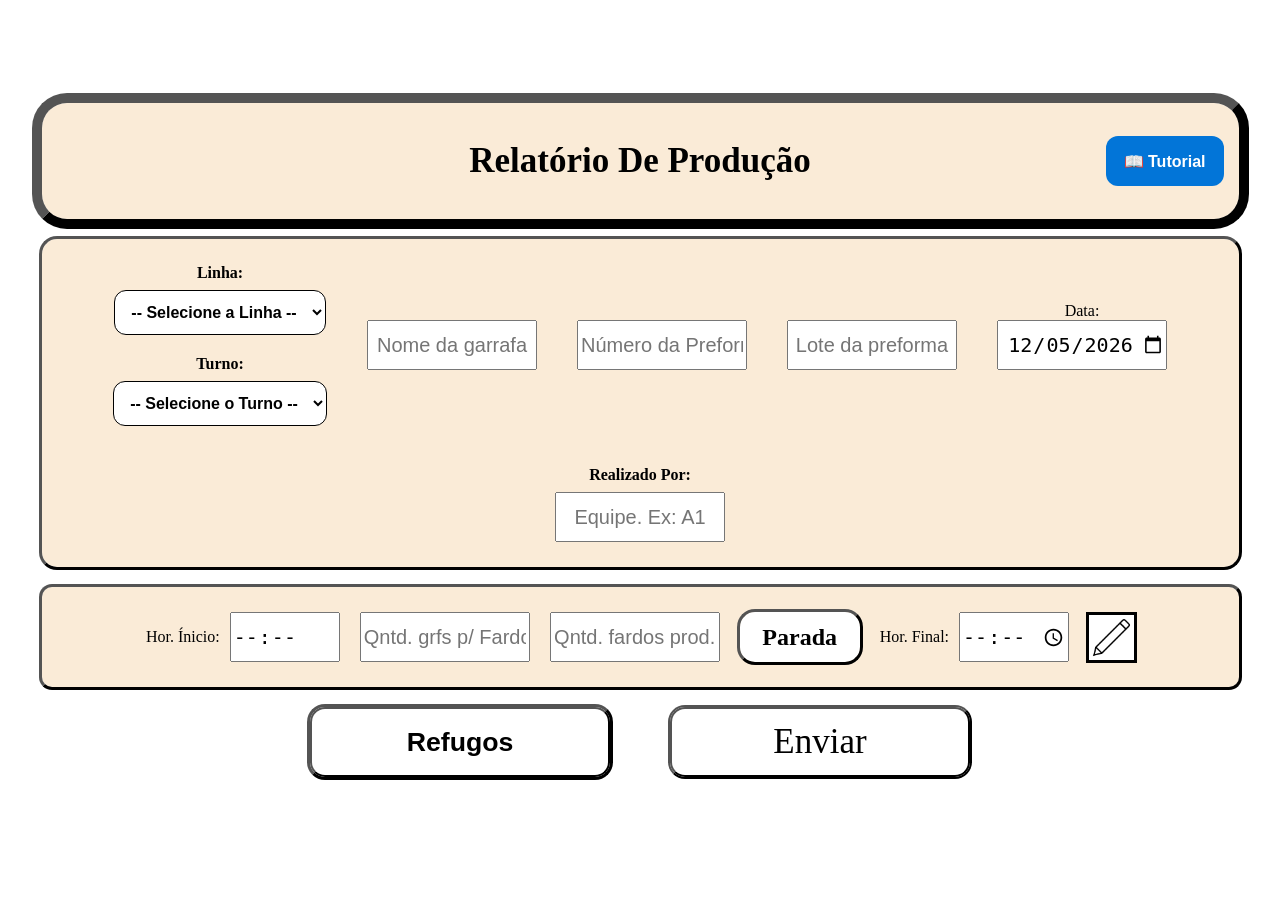
<file: index.html>
<!DOCTYPE html>
<html lang="en">

<head>
    <meta charset="UTF-8">
    <meta name="viewport" content="width=device-width, initial-scale=1.0">
    <title>Relatório Produção</title>
    <link rel="stylesheet" href="style.css">
    <script src="script.js" defer></script>
</head>

<body class="body">

    <div id="meu-modal-refugo" class="modal-refugo" style="display:none;">
        <form id="form-refugo" onsubmit="enviarRefugo(event)">
            <div class="modal-conteudo">
                <h2>Refugos</h2>
                <label for="input-refugo">KG de Refugo Garrafa:</label>
                <input type="text" id="input-refugo-grf" name="quantidade_refugo_grf" min="0" required>
                <label for="input-refugo">KG de Refugo Preforma:</label>
                <input type="text" id="input-refugo-prf" name="quantidade_refugo_prf" min="0" required>
                <label for="select-Linha-rfg">Linha:</label>
                <select id="select-Linha-rfg" name="linha" required="">
                    <option value="">-- Selecione a Linha --</option>
                    <option value="Linha 1">Linha 1</option>
                    <option value="Linha 2">Linha 2</option>
                    <option value="Linha 3">Linha 3</option>
                    <option value="Linha 4">Linha 4</option>
                    <option value="Linha 5">Linha 5</option>
                    <option value="Linha 6">Linha 6</option>
                    <option value="Linha 7">Linha 7</option>
                    <option value="Linha 8">Linha 8</option>
                    <option value="Linha 9">Linha 9</option>
                    <option value="Linha 10">Linha 10</option>
                    <option value="Linha 11">Linha 11</option>
                    <option value="Linha 12">Linha 12</option>
                    <option value="Linha 14">Linha 14</option>
                </select>
                <label for="input-turno-refugo">Turno:</label>
                <select id="input-turno-refugo" name="turno_refugo" required>
                    <option value="">-- Selecione o Turno --</option>
                    <option value="A">Turno A</option>
                    <option value="B">Turno B</option>
                    <option value="C">Turno C</option>
                    <option value="D">Turno D</option>
                </select>
                <div class="b-space">
                    <button type="button" class="modal-btn" onclick="fecharModalRefugo()">Cancelar</button>
                    <button type="submit" class="modal-btn">Enviar</button>
                </div>
            </div>
        </form>
    </div>

    <div id="Rascunho">
        <div class="rascunho-conteudo">
            Total de Paletes: <span id="num-tracos">0</span>
            <div id="container-marcas"></div>
            <div class="campo-btn">
                <button id="btn-adicionar" class="btn">Adicionar Traço</button>
                <button id="btn-resetar" class="btn">Desfazer</button>
            </div>
            <button type="button" class="modal-btn"
                onclick="document.getElementById('Rascunho').style.display='none'">Fechar</button>
        </div>
    </div>

    <!-- Cabeçalho com o botão de Tutorial -->
    <div class="head">
        <h1>Relatório De Produção</h1>
        <button type="button" class="btn-tutorial" onclick="abrirModalTutorial()">📖 Tutorial</button>
    </div>

    <!-- =================================================================== -->
    <!-- MODAL DE TUTORIAL COM VÍDEOS LOCAIS -->
    <!-- =================================================================== -->
    <div id="modal-tutorial" class="modal-tutorial" style="display: none;">
        <div class="modal-tutorial-conteudo">
            <span class="fechar-tutorial" onclick="fecharModalTutorial()">&times;</span>
            <h2>Central de Tutoriais</h2>

            <div class="tutorial-container">
                <!-- Menu Lateral / Lista de Opções -->
                <div class="tutorial-lista">
                    <button class="tutorial-item active"
                        onclick="carregarVideoLocal('videos/Preencher-cabeçalho.mp4', 'Como preencher o Relatório de Produção', this)">
                        1. Preencher Cabeçalho
                    </button>
                    <button class="tutorial-item"
                        onclick="carregarVideoLocal('videos/Fazer-apontamento.mp4', 'Como registrar produção de Máquina', this)">
                        2. Registrar Produção e parada de almoço/janta
                    </button>
                    <button class="tutorial-item"
                        onclick="carregarVideoLocal('videos/Registrar-parada.mp4', 'Lançamento de Paradas', this)">
                        3. Registrar Parada
                    </button>
                    <button class="tutorial-item"
                        onclick="carregarVideoLocal('videos/Registrar-refugo.mp4', 'Lançamento de Refugos de Garrafa e Preforma', this)">
                        4. Lançar Refugos
                    </button>
                </div>

                <!-- Player de Vídeo HTML5 -->
                <div class="tutorial-player">
                    <h3 id="tutorial-titulo-video">Como preencher o Relatório de Produção</h3>
                    <div class="video-wrapper">
                        <video id="player-tutorial" controls preload="metadata">
                            <source id="source-tutorial" src="videos/Preencher-cabeçalho.mp4    " type="video/mp4">
                            O seu navegador não suporta a exibição de vídeos.
                        </video>
                    </div>
                </div>
            </div>
        </div>
    </div>

    <form id="form-produção" onsubmit="enviarParaPlanilha(event)" oninput="salvarRascunhoCampos()">

        <div class="input-garrafa">
            <div class="campo-grupo">
                <label for="select-Linha">Linha:</label>
                <select id="select-Linha" name="linha" required="">
                    <option value="">-- Selecione a Linha --</option>
                    <option value="Linha 1">Linha 1</option>
                    <option value="Linha 2">Linha 2</option>
                    <option value="Linha 3">Linha 3</option>
                    <option value="Linha 4">Linha 4</option>
                    <option value="Linha 5">Linha 5</option>
                    <option value="Linha 6">Linha 6</option>
                    <option value="Linha 7">Linha 7</option>
                    <option value="Linha 8">Linha 8</option>
                    <option value="Linha 9">Linha 9</option>
                    <option value="Linha 10">Linha 10</option>
                    <option value="Linha 11">Linha 11</option>
                    <option value="Linha 12">Linha 12</option>
                    <option value="Linha 14">Linha 14</option>
                </select>
                <label for="select-turno">Turno:</label>
                <select id="select-turno" name="turno_trabalho" required="">
                    <option value="">-- Selecione o Turno --</option>
                    <option value="A">Turno A</option>
                    <option value="B">Turno B</option>
                    <option value="C">Turno C</option>
                    <option value="D">Turno D</option>
                </select>
            </div>
            <input type="text" id="input-garrafa" name="input-garrafa" placeholder="Nome da garrafa" required="">
            <input type="text" id="input-preforma" name="quantidade_preforma" placeholder="Número da Preforma"
                required="">
            <input type="text" id="input-lote-preforma" name="input-lote-preforma" placeholder="Lote da preforma"
                required="">
            <div class="data">
                <label for="input-data">Data:</label>
                <input type="date" id="input-data" name="data" required="">
            </div>

            <div class="realizado">
                <label for="realizado_por">Realizado Por:</label>
                <input type="text" id="input-name" name="realizado_por" placeholder="Equipe. Ex: A1" required="">
            </div>
        </div>

        <div class="info-space">
            <div id="grupo-motivo-parada" class="linha-info" style="display:none;">
                <input type="text" id="input-motivo-parada" name="motivo_parada_texto" readonly>
                <input type="hidden" id="input-motivo-codigo" name="defeito_selected" value="">
                <span id="btn-limpar-motivo" title="Remover parada" style="cursor:pointer;">✕</span>
            </div>
            <div class="linha-info">
                <div class="linha-horario">
                    <label for="input-das">Hor. Ínicio:</label>
                    <input type="time" id="input-das" name="hora_das" readonly required="">
                </div>
                <div id="grupo-quantidades" class="linha-info">
                    <input type="text" id="input-qntd-p-fardo" name="qntd-p-fardo" placeholder="Qntd. grfs p/ Fardo"
                        required="">
                    <input type="text" id="input-qntd-fardo" name="qntd-fardo" placeholder="Qntd. fardos prod."
                        required="">
                </div>
                <div class="parada" onclick="validarEIrParaParada()" style="cursor: pointer;">
                    <h2>Parada</h2>
                </div>
                <div class="linha-horario">
                    <label for="input-ate">Hor. Final:</label>
                    <input type="time" id="input-ate" name="hora_ate" required="">
                </div>
                <div class="b-rascunho" onclick="abrirRascunho()" style="cursor: pointer;">
                    <img src="Img/Pencil.png" alt="Rascunho" style="width: 100%; height: 100%;">
                </div>
            </div>
        </div>

        <div class="b-space">
            <button type="button" class="back" onclick="abrirModalRefugo()">
                <h1>Refugos</h1>
            </button>
            <button type="submit" class="send">Enviar</button>
        </div>
    </form>

</body>

</html>
</file>
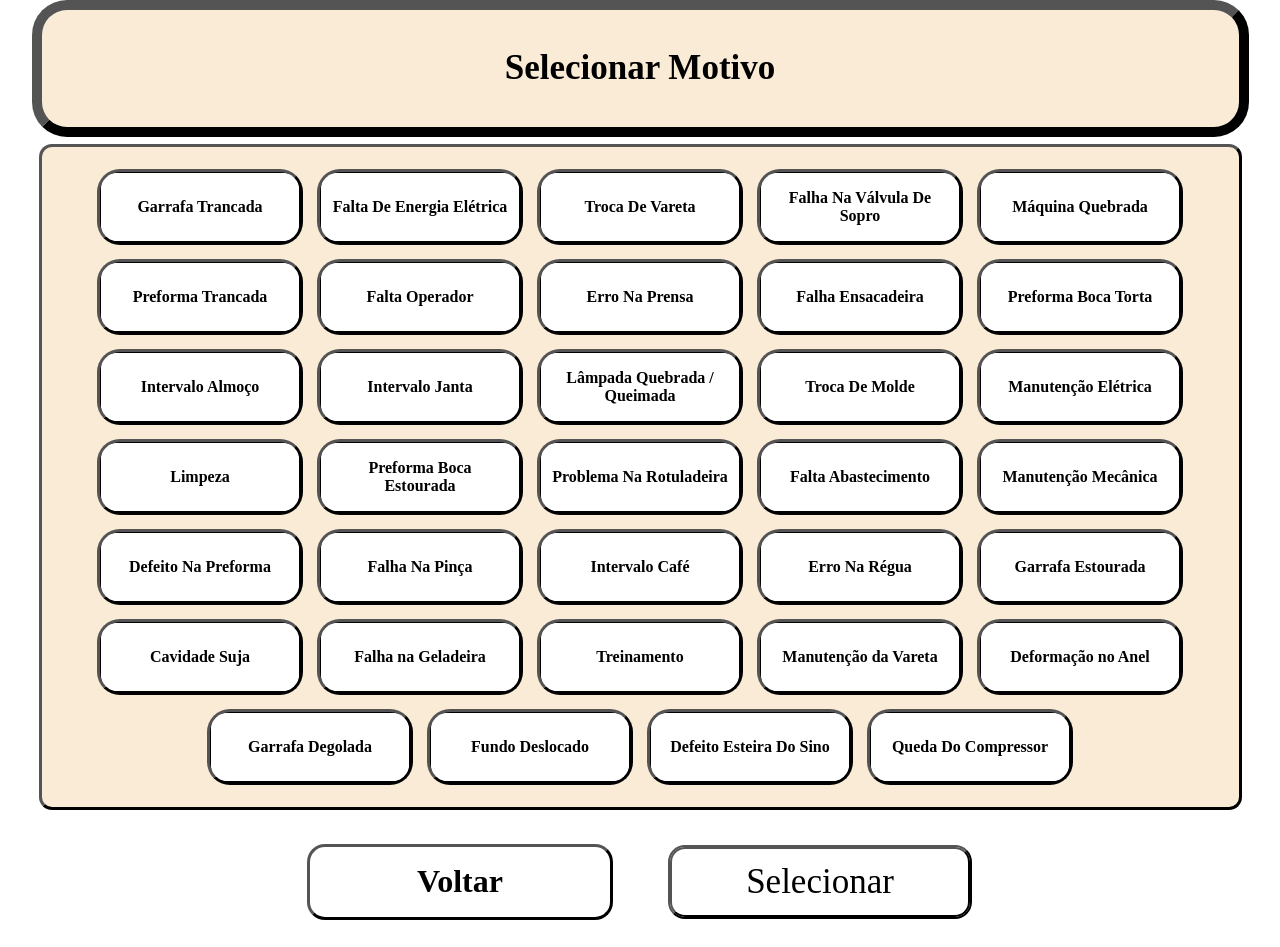
<file: selecionar_motivo.html>
<html lang="pt-br"><head>
    <meta charset="UTF-8">
    <meta name="viewport" content="width=device-width, initial-scale=1.0">
    <title>Selecionar Motivo</title>
    <link rel="stylesheet" href="style.css">
</head>
<body class="body">
    <!--cabeçalho-->
    <div class="head">
        <h1>Selecionar Motivo</h1>
    </div>
    <!--Botões Paradas-->
    <div class="b-parada">
        <div class="b"><input type="radio" id="parada-1" name="motivo_parada" value="1" data-descricao="GARRAFA TRANCADA"><label for="parada-1">Garrafa Trancada</label></div>
        <div class="b"><input type="radio" id="parada-2" name="motivo_parada" value="2" data-descricao="FALTA DE ENERGIA ELÉTRICA"><label for="parada-2">Falta De Energia Elétrica</label></div>
        <div class="b"><input type="radio" id="parada-3" name="motivo_parada" value="3" data-descricao="TROCA DE VARETA"><label for="parada-3">Troca De Vareta</label></div>
        <div class="b"><input type="radio" id="parada-4" name="motivo_parada" value="4" data-descricao="FALHA NA VÁLVULA DE SOPRO"><label for="parada-4">Falha Na Válvula De Sopro</label></div>
        <div class="b"><input type="radio" id="parada-5" name="motivo_parada" value="5" data-descricao="MÁQUINA QUEBRADA"><label for="parada-5">Máquina Quebrada</label></div>
        <div class="b"><input type="radio" id="parada-6" name="motivo_parada" value="6" data-descricao="PREFORMA TRANCADA"><label for="parada-6">Preforma Trancada</label></div>
        <div class="b"><input type="radio" id="parada-7" name="motivo_parada" value="7" data-descricao="FALTA OPERADOR"><label for="parada-7">Falta Operador</label></div>
        <div class="b"><input type="radio" id="parada-8" name="motivo_parada" value="8" data-descricao="ERRO NA PRENSA"><label for="parada-8">Erro Na Prensa</label></div>
        <div class="b"><input type="radio" id="parada-9" name="motivo_parada" value="9" data-descricao="FALHA ENSACADEIRA"><label for="parada-9">Falha Ensacadeira</label></div>
        <div class="b"><input type="radio" id="parada-10" name="motivo_parada" value="10" data-descricao="PREFORMA BOCA TORTA"><label for="parada-10">Preforma Boca Torta</label></div>
        <div class="b"><input type="radio" id="parada-11" name="motivo_parada" value="11" data-descricao="INTERVALO ALMOÇO"><label for="parada-11">Intervalo Almoço</label></div>
        <div class="b"><input type="radio" id="parada-12" name="motivo_parada" value="12" data-descricao="INTERVALO JANTA"><label for="parada-12">Intervalo Janta</label></div>
        <div class="b"><input type="radio" id="parada-13" name="motivo_parada" value="13" data-descricao="LÂMPADA QUEBRADA / QUEIMADA"><label for="parada-13">Lâmpada Quebrada / Queimada</label></div>
        <div class="b"><input type="radio" id="parada-14" name="motivo_parada" value="14" data-descricao="TROCA DE MOLDE"><label for="parada-14">Troca De Molde</label></div>
        <div class="b"><input type="radio" id="parada-15" name="motivo_parada" value="15" data-descricao="MANUTENÇÃO ELÉTRICA"><label for="parada-15">Manutenção Elétrica</label></div>
        <div class="b"><input type="radio" id="parada-16" name="motivo_parada" value="16" data-descricao="LIMPEZA"><label for="parada-16">Limpeza</label></div>
        <div class="b"><input type="radio" id="parada-17" name="motivo_parada" value="17" data-descricao="PREFORMA BOCA ESTOURADA"><label for="parada-17">Preforma Boca Estourada</label></div>
        <div class="b"><input type="radio" id="parada-18" name="motivo_parada" value="18" data-descricao="PROBLEMA NA ROTULADEIRA"><label for="parada-18">Problema Na Rotuladeira</label></div>
        <div class="b"><input type="radio" id="parada-19" name="motivo_parada" value="19" data-descricao="FALTA ABASTECIMENTO"><label for="parada-19">Falta Abastecimento</label></div>
        <div class="b"><input type="radio" id="parada-20" name="motivo_parada" value="20" data-descricao="MANUTENÇÃO MECÂNICA"><label for="parada-20">Manutenção Mecânica</label></div>
        <div class="b"><input type="radio" id="parada-21" name="motivo_parada" value="21" data-descricao="DEFEITO NA PREFORMA"><label for="parada-21">Defeito Na Preforma</label></div>
        <div class="b"><input type="radio" id="parada-22" name="motivo_parada" value="22" data-descricao="FALHA NA PINÇA"><label for="parada-22">Falha Na Pinça</label></div>
        <div class="b"><input type="radio" id="parada-23" name="motivo_parada" value="23" data-descricao="INTERVALO CAFÉ"><label for="parada-23">Intervalo Café</label></div>
        <div class="b"><input type="radio" id="parada-24" name="motivo_parada" value="24" data-descricao="ERRO NA RÉGUA"><label for="parada-24">Erro Na Régua</label></div>
        <div class="b"><input type="radio" id="parada-25" name="motivo_parada" value="25" data-descricao="GARRAFA ESTOURADA"><label for="parada-25">Garrafa Estourada</label></div>
        <div class="b"><input type="radio" id="parada-26" name="motivo_parada" value="26" data-descricao="CAVIDADE SUJA"><label for="parada-26">Cavidade Suja</label></div>
        <div class="b"><input type="radio" id="parada-27" name="motivo_parada" value="27" data-descricao="FALHA NA GELADEIRA"><label for="parada-27">Falha na Geladeira</label></div>
        <div class="b"><input type="radio" id="parada-28" name="motivo_parada" value="28" data-descricao="TREINAMENTO"><label for="parada-28">Treinamento</label></div>
        <div class="b"><input type="radio" id="parada-29" name="motivo_parada" value="29" data-descricao="MANUTENÇÃO DA VARETA"><label for="parada-29">Manutenção da Vareta</label></div>
        <div class="b"><input type="radio" id="parada-30" name="motivo_parada" value="30" data-descricao="DEFORMAÇÃO NO ANEL"><label for="parada-30">Deformação no Anel</label></div>
        <div class="b"><input type="radio" id="parada-31" name="motivo_parada" value="31" data-descricao="GARRAFA DEGOLADA"><label for="parada-31">Garrafa Degolada</label></div>
        <div class="b"><input type="radio" id="parada-32" name="motivo_parada" value="32" data-descricao="FUNDO DESLOCADO"><label for="parada-32">Fundo Deslocado</label></div>
        <div class="b"><input type="radio" id="parada-33" name="motivo_parada" value="33" data-descricao="ESTEIRA SINO"><label for="parada-33">Defeito Esteira Do Sino</label></div>
        <div class="b"><input type="radio" id="parada-34" name="motivo_parada" value="34" data-descricao="QUEDA COMPRESSOR"><label for="parada-34">Queda Do Compressor</label></div>
    </div>
    <div class="b-space">
    <a href="index.html" style="text-decoration: none;"><div class="back"><h1>Voltar</h1></div></a>
    <button type="button" id="btn-selecionar" class="send">Selecionar</button>

<script>
    document.getElementById('btn-selecionar').addEventListener('click', function() {
        const opcaoSelecionada = document.querySelector('input[name="motivo_parada"]:checked');

        if (!opcaoSelecionada) {
            alert("Selecione uma parada antes de continuar.");
            return;
        }

        const codigoParada = opcaoSelecionada.value;
        const descricaoParada = opcaoSelecionada.getAttribute('data-descricao');

        // Salva o motivo selecionado para o formulário principal usar
        localStorage.setItem('parada_codigo', codigoParada);
        localStorage.setItem('parada_descricao', descricaoParada);

        // Volta para o formulário principal
        window.location.href = "index.html"; // ajuste o nome do arquivo do formulário principal se for diferente
    });
</script>

</body>
</html>
</file>
<file: style.css>
.body {
  margin: 0;
  padding: 10px;
  display: flex;
  flex-direction: column;
  align-items: center; 
  justify-content: center;
  min-height: 100vh;
  box-sizing: border-box;
}
.btn {
      font-size: 16px;
      cursor: pointer;
      height: 30px;
      width: 190px;
    }

/*cabeçalho*/
.head {
    height: auto;
    min-height: 10%;
    width: 95%;
    max-width: 1395px;
    padding: 15px;
    outline-width: 10px;
    outline-style: outset;
    border-radius: 25px;
    background-color: antiquewhite;
    display: flex;
    justify-content: right;
    align-items: center;
    box-sizing: border-box;
}

.head button {
  position: absolute;
}

.head h1 {
    margin-left: auto;
    margin-right: auto;
    justify-content: center;
    font-size: 35px;
    text-align: center;
}

.head a {
    text-decoration: none;
    color: black;
    display: flex;
    justify-content: left;
    width: 100%;
    max-width: 150px; /* Garante tamanho idêntico para os dois links */
}

/*botão individual*/
.b {
    display: flex;
    width: 200px; 
    margin: 0; 
    height: 70px;
    background-color: whitesmoke;
    border-radius: 20px;
    outline-style: outset;
    justify-content: center;
    align-items: center;
    box-sizing: border-box;
}

.b input[type="radio"] {
  position: absolute;
  opacity: 0;
  width: 0;
  height: 0;
}

.b label {
  display: flex;
  align-items: center;
  justify-content: center;
  padding: 10px;
  width: 100%;
  height: 100%;
  border: 1px solid #000;
  border-radius: 15px;
  cursor: pointer;
  text-align: center;
  font-weight: bold;
  background-color: #fff;
  box-sizing: border-box;
}

.b input[type="radio"]:checked + label {
  background-color: rgb(210, 210, 210);
  border-color: #0056b3;
}

.info-space {
    height: auto;
    min-height: 100px;
    width: 95%;
    max-width: 1395px;
    margin: 20px auto;
    border-radius: 10px;
    outline-style: outset;
    background-color: antiquewhite;
    padding: 25px;
    box-sizing: border-box; 
    display: flex;
    flex-direction: row;
    flex-wrap: wrap;
    gap: 20px;
    justify-content: center;
    align-items: center;
    align-content: center;
}

.info-space a {
    text-decoration: none;
    color: black;
    text-align: center;
    display: flex;
    justify-content: center;
}

/*botão enviar*/
.send {
    margin: 0; 
    width: 100%;
    max-width: 300px;
    height: 70px;
    background-color: rgb(255, 255, 255);
    border-radius: 15px;
    outline-style: outset;
    outline-width: 2px;
    outline-color: black;
    align-items: center;
    justify-content: center;
    display: flex;
    font-family: 'Times New Roman', Times, serif;
    font-size: 35px;
    cursor: pointer;
    box-sizing: border-box;
}

.back {
    margin: 0; 
    width: 100%;
    max-width: 300px;
    min-width: 200px;
    height: 70px;
    background-color: rgb(255, 255, 255);
    border-radius: 15px;
    outline-style: outset;
    outline-color: black;
    align-items: center;    
    justify-content: center;
    display: flex;
    cursor: pointer;
    box-sizing: border-box;
}

.parada {
  margin: 0; 
    width: 100%;
    max-width: 120px;
    min-width: 120px;
    height: 50px;
    background-color: rgb(255, 255, 255);
    border-radius: 15px;
    outline-style: outset;
    outline-color: black;
    align-items: center;    
    justify-content: center;
    display: flex;
    cursor: pointer;
    box-sizing: border-box;
}

/*área botões Voltar e Enviar - CORRIGIDO: Centraliza a dupla de botões perfeitamente no tablet */
.b-space {
    height: auto;
    width: 95%;
    max-width: 1395px;
    margin: 20px auto;
    display: flex;
    flex-direction: row;
    flex-wrap: wrap; 
    gap: 60px; /* Ajustado para manter um espaçamento limpo entre Voltar e Enviar */
    justify-content: center;
    align-items: center;
}

.b-space a {
    text-decoration: none;
    color: black;
    display: flex;
    justify-content: center;
    width: 100%;
    max-width: 300px; /* Garante tamanho idêntico para os dois links */
}

/*área garrafa e preforma*/
.input-garrafa {
    width: 95%;
    max-width: 1395px;
    margin: 20px auto;
    height: auto;
    padding: 25px;
    background-color: antiquewhite;
    margin-top: 20px;
    align-items: center;
    border-radius: 15px;
    outline-style: outset;
    display: flex;
    flex-direction: row;
    flex-wrap: wrap; 
    gap: 40px;
    justify-content: center;
    box-sizing: border-box;
}

#input-qntd-fardo, #input-qntd-p-fardo, #input-name, #input-garrafa, #input-motivo-parada, #input-lote-preforma, #input-preforma {
    height: 50px;
    width: 100%;
    max-width: 170px; 
    text-align: center;
    font-size: 20px;
    box-sizing: border-box;
  }

.campo-grupo {
  display: flex;
  flex-wrap: wrap;
  flex-direction: column;
  align-items: center;
  margin-bottom: 0px;
}

.campo-grupo label {
  font-weight: bold;
  margin-bottom: 8px;
}

#select-turno {
  padding: 12px;
  font-size: 16px;
  border: 1px solid #000;
  border-radius: 12px;
  background-color: white;
  font-weight: bold;
  cursor: pointer;
  text-align: center;
}

.realizado {
  display: flex;
  flex-direction: column;
  align-items: center;
  margin-bottom: 0px;
}

.realizado label {
  font-weight: bold;
  margin-bottom: 8px;
}

#select-Linha {
  padding: 12px;
  font-size: 16px;
  border: 1px solid #000;
  border-radius: 12px;
  background-color: white;
  font-weight: bold;
  cursor: pointer;
  text-align: center;
  margin-bottom: 20px;
}

#input-das, #input-ate {
  height: 50px;
  width: 100%;
  max-width: 110px; 
  text-align: center;
  font-size: 20px;
  box-sizing: border-box;
  margin:auto
}

/* Agrupa os inputs de cada bloco (quantidade / motivo / horário) numa linha */
.linha-info {
  display: flex;
  flex-direction: row;
  gap: 20px;
  align-items: center;
  flex-wrap: wrap;
  justify-content: center;
}

/* Mantém o label e o input de cada linha de horário lado a lado */
.linha-horario {
  display: flex;
  flex-direction: row;
  align-items: center;
  gap: 10px;
}

.b-parada {
    margin: 20px auto;
    height: fit-content;           /* CORRIGIDO: Força a caixa bege a se ajustar à altura dos botões */
    min-height: 200px;      /* Altura mínima segura caso tenha poucos botões */
    width: 95%;
    max-width: 1395px;
    border-radius: 10px;
    outline-style: outset;
    background-color: antiquewhite;
    padding: 25px;
    box-sizing: border-box; 
    display: flex;
    flex-direction: row;
    flex-wrap: wrap;
    gap: 20px; 
    justify-content: center;
    align-content: flex-start; /* CORRIGIDO: Alinha as linhas de botões de cima para baixo sem cortar */
}

#input-motivo-parada {
    height: 50px;
    width: 90%;
    max-width: 400px; 
    text-align: center;
    font-size: 20px;
    box-sizing: border-box;
}

.modal-refugo {
            display: none; 
            position: fixed; 
            z-index: 9999; 
            left: 0;
            top: 0;
            width: 100%; 
            height: 100%; 
            background-color: rgba(0,0,0,0.7); 
            justify-content: center;
            align-items: center;
        }
        .modal-conteudo {
            background-color: #fff;
            padding: 30px;
            border-radius: 10px;
            max-width: 500px;
            width: 90%;
            text-align: center;
            box-shadow: 0 4px 15px rgba(0,0,0,0.3);
            font-family: Arial, sans-serif;
            margin: auto;
            display: flex;
            flex-direction: column;
            gap: 5px;
        }
        .modal-conteudo h2 {
            color: #d9534f;
            margin-top: 0;
            font-size: 24px;
        }
        .modal-btn {
            background-color: #d9534f;
            color: white;
            border: none;
            padding: 12px 30px;
            font-size: 18px;
            font-weight: bold;
            border-radius: 5px;
            cursor: pointer;
            transition: background 0.2s;
        }
        .modal-btn:hover {
            background-color: #c9302c;
        }

#input-refugo, #input-turno-refugo, #select-Linha-rfg {
    height: 30px;
    width: 100%;
    max-width: 400px; 
    text-align: center;
    font-size: 20px;
    box-sizing: border-box;
    margin: auto;
}

.data {
    display: flex;
    flex-direction: column;
    align-items: center;
    margin-bottom: 18px;
}

#input-data {
    height: 50px;
    width: 100%;
    max-width: 170px; 
    text-align: center;
    font-size: 20px;
    box-sizing: border-box;
}

.b-rascunho {
  width: 45px;
  height: 45px;
  background-color: white;
  outline-style: solid;
}

#Rascunho {
  z-index: 999;
  width: 100%;
  height: 100%;
  top: 0;
  left: 0;
  position: fixed;
  display: none;
  background-color: rgba(0, 0, 0, 0.7);
}

.rascunho-conteudo {
  background-color: #fff;
  padding: 30px;
  border-radius: 10px;
  max-width: 500px;
  width: 95%;
  min-height: 300px;
  height: auto;
  text-align: center;
  box-shadow: 0 4px 15px rgba(0,0,0,0.3);
  font-family: Arial, sans-serif;
  margin: auto;
  display: flex;
  gap: 10px;
  flex-direction: column;
}

/* Container onde as formas/marcas aparecem */
    #container-marcas {
      display: flex;
      flex-wrap: wrap;
      gap: 15px;
      min-height: 200px;
    }

    /* Cada quadrado base */
    .forma {
      width: 50px;
      height: 50px;
      position: relative;
    }

    /* Definição de cada segmento/traço */
    .linha-topo {
      position: absolute;
      top: 0; left: 0; right: 0;
      height: 4px;
      background-color: black;
    }

    .linha-direita {
      position: absolute;
      top: 0; right: 0; bottom: 0;
      width: 4px;
      background-color: black;
    }

    .linha-baixo {
      position: absolute;
      bottom: 0; left: 0; right: 0;
      height: 4px;
      background-color: black;
    }

    .linha-esquerda {
      position: absolute;
      top: 0; left: 0; bottom: 0;
      width: 4px;
      background-color: black;
    }

    .linha-diagonal {
      position: absolute;
      top: 50%; left: -10%;
      width: 120%;
      height: 4px;
      background-color: black;
      transform: rotate(-45deg);
      transform-origin: center;
    }

    /* =================================================================== */
/* BOTÃO E MODAL DE TUTORIAL                                           */
/* =================================================================== */

.btn-tutorial {
    background-color: #0275d8;
    color: white;
    border: none;
    padding: 10px 18px;
    font-size: 16px;
    font-weight: bold;
    border-radius: 12px;
    cursor: pointer;
    margin-right: auto;
    transition: background-color 0.2s;
    height: 50px;
}

.btn-tutorial:hover {
    background-color: #025aa5;
}

.modal-tutorial {
    display: none;
    position: fixed;
    z-index: 10000;
    left: 0;
    top: 0;
    width: 100%;
    height: 100%;
    background-color: rgba(0, 0, 0, 0.75);
    justify-content: center;
    align-items: center;
}

.modal-tutorial-conteudo {
    background-color: #ffffff;
    padding: 25px;
    border-radius: 15px;
    width: 90%;
    max-width: 900px;
    max-height: 90vh;
    overflow-y: auto;
    position: relative;
    box-shadow: 0 5px 20px rgba(0,0,0,0.4);
    font-family: Arial, sans-serif;
}

.fechar-tutorial {
    position: absolute;
    top: 15px;
    right: 20px;
    font-size: 28px;
    font-weight: bold;
    color: #888;
    cursor: pointer;
}

.fechar-tutorial:hover {
    color: #000;
}

.tutorial-container {
    display: flex;
    flex-direction: row;
    gap: 20px;
    margin-top: 15px;
}

/* Lista Lateral de Vídeos */
.tutorial-lista {
    flex: 1;
    min-width: 200px;
    display: flex;
    flex-direction: column;
    gap: 10px;
}

.tutorial-item {
    background-color: #f1f1f1;
    border: 1px solid #ccc;
    padding: 12px;
    border-radius: 8px;
    text-align: left;
    font-size: 15px;
    font-weight: bold;
    cursor: pointer;
    transition: all 0.2s ease;
}

.tutorial-item:hover {
    background-color: #e2e2e2;
}

.tutorial-item.active {
    background-color: #0275d8;
    color: white;
    border-color: #025aa5;
}

/* Player Responsivo */
.tutorial-player {
    flex: 2;
    display: flex;
    flex-direction: column;
    align-items: center;
}

.tutorial-player h3 {
    margin-top: 0;
    margin-bottom: 12px;
    font-size: 18px;
    color: #333;
    text-align: center;
}

.video-wrapper {
    position: relative;
    width: 100%;
    padding-bottom: 56.25%; /* Proporção 16:9 */
    height: 0;
    background-color: #000;
    border-radius: 10px;
    overflow: hidden;
}

.video-wrapper iframe,
.video-wrapper video {
    position: absolute;
    top: 0;
    left: 0;
    width: 100%;
    height: 100%;
}

/* Ajustes para Telas Menores (Celulares/Tablets) */
@media (max-width: 768px) {
    .tutorial-container {
        flex-direction: column;
    }
}
</file>
